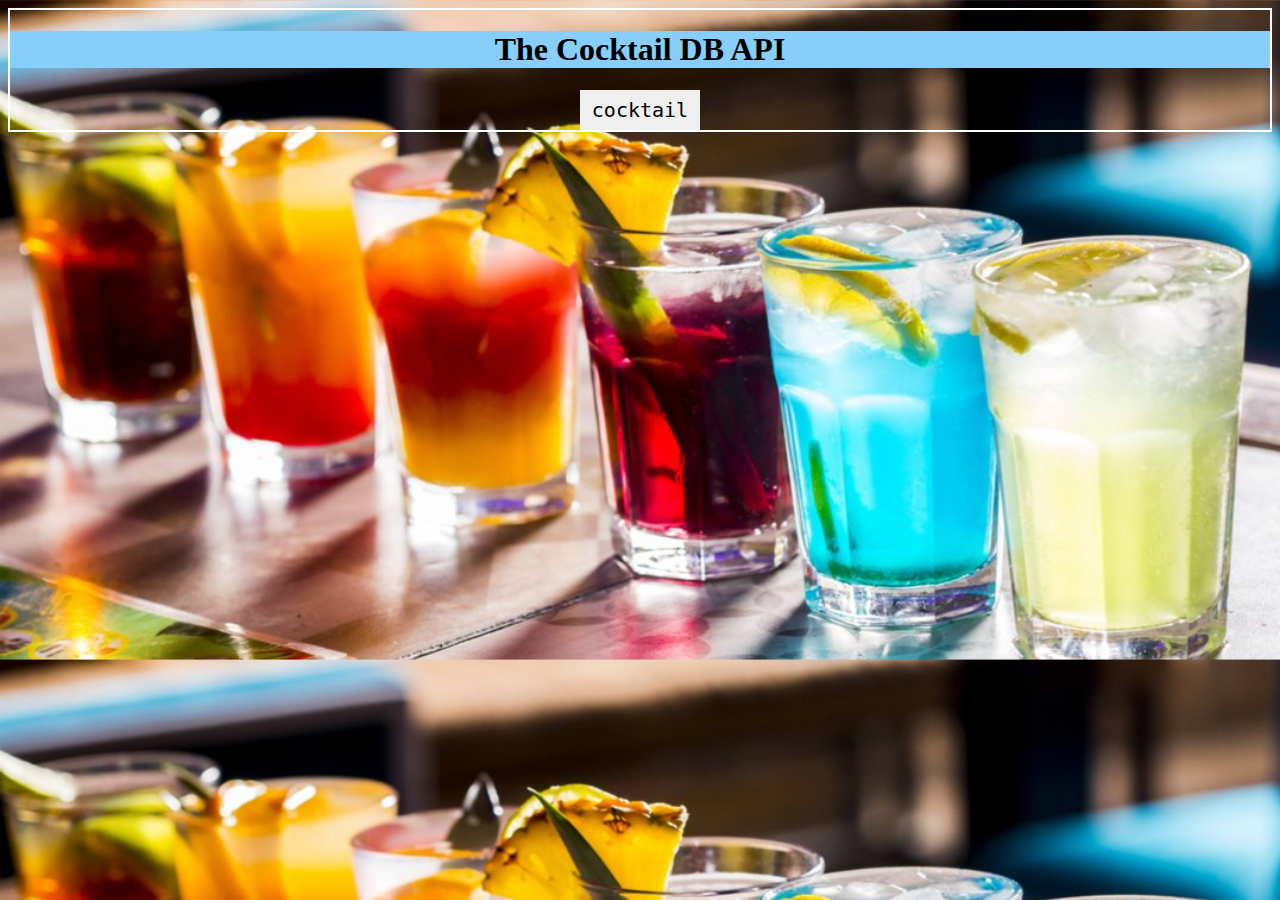
<file: rapid_API-Cocktail/api.html>
<!DOCTYPE html>
<html lang="en">
  <head>
    <meta charset="UTF-8" />
    <meta name="viewport" content="width=device-width, initial-scale=1.0" />
    <title>Document</title>
    <link rel="stylesheet" href="api.css" />
  </head>
  <head>
    <h1 style="text-align: center; background-color: lightskyblue;">
      The Cocktail DB API
    </h1>
  </head>
  <body>
    <div style="text-align: center;">
      <button
        id="cocktail"
        style="width: 120px; height: 40px; font-size: 20px; text-align: center;"
      >
        cocktail
      </button>
    </div>
    <div class="img"></div>
  </body>
  <script src="api.js"></script>
</html>
</file>
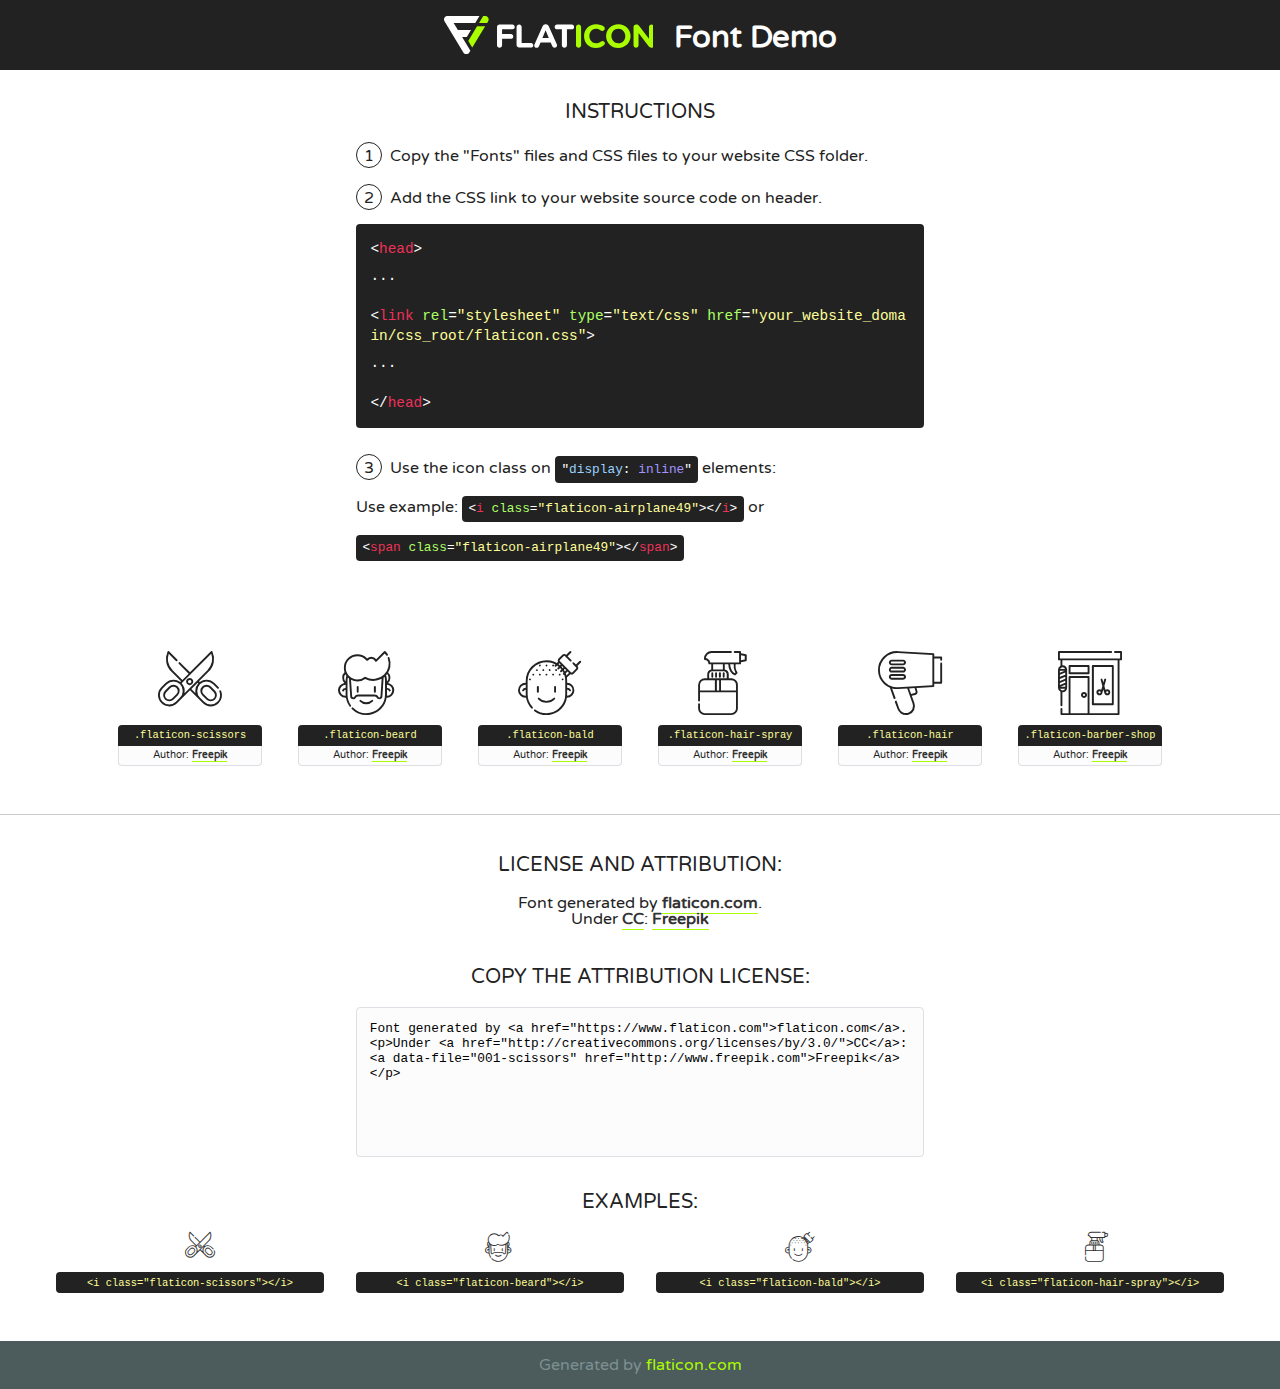
<file: fonts/flaticon/font/flaticon.html>
<!DOCTYPE html>
<!--
  Flaticon icon font: Flaticon
  Creation date: 23/07/2019 22:03
-->
<html>
<!DOCTYPE html>
<html>

<head>
    <title>Flaticon WebFont</title>
    <link href="http://fonts.googleapis.com/css?family=Varela+Round" rel="stylesheet" type="text/css" />
    <link rel="stylesheet" type="text/css" href="flaticon.css">
    <meta charset="UTF-8">
    <style>
    html, body, div, span, applet, object, iframe,
    h1, h2, h3, h4, h5, h6, p, blockquote, pre,
    a, abbr, acronym, address, big, cite, code,
    del, dfn, em, img, ins, kbd, q, s, samp,
    small, strike, strong, sub, sup, tt, var,
    b, u, i, center,
    dl, dt, dd, ol, ul, li,
    fieldset, form, label, legend,
    table, caption, tbody, tfoot, thead, tr, th, td,
    article, aside, canvas, details, embed, 
    figure, figcaption, footer, header, hgroup, 
    menu, nav, output, ruby, section, summary,
    time, mark, audio, video {
        margin: 0;
        padding: 0;
        border: 0;
        font-size: 100%;
        font: inherit;
        vertical-align: baseline;
    }
    /* HTML5 display-role reset for older browsers */
    article, aside, details, figcaption, figure, 
    footer, header, hgroup, menu, nav, section {
        display: block;
    }
    body {
        line-height: 1;
    }
    ol, ul {
        list-style: none;
    }
    blockquote, q {
        quotes: none;
    }
    blockquote:before, blockquote:after,
    q:before, q:after {
        content: '';
        content: none;
    }
    table {
        border-collapse: collapse;
        border-spacing: 0;
    }
    body {
        font-family: 'Varela Round', Helvetica, Arial, sans-serif;
        font-size: 16px;
        color: #222;
    }
    a {
        color: #333;
        border-bottom: 1px solid #a9fd00;
        font-weight: bold;
        text-decoration: none;
    }
    * {
        -moz-box-sizing: border-box;
        -webkit-box-sizing: border-box;
        box-sizing: border-box;
        margin: 0;
        padding: 0;
    }
    [class^="flaticon-"]:before, [class*=" flaticon-"]:before, [class^="flaticon-"]:after, [class*=" flaticon-"]:after {
        font-family: Flaticon;
        font-size: 30px;
        font-style: normal;
        margin-left: 20px;
        color: #333;
    }
    .wrapper {
        max-width: 600px;
        margin: auto;
        padding: 0 1em;
    }
    .title {
        font-size: 1.25em;
        text-align: center;
        margin-bottom: 1em;
        text-transform: uppercase;
    }
    header {
        text-align: center;
        background-color: #222;
        color: #fff;
        padding: 1em;
    }
    header .logo {
        width: 210px;
        height: 38px;
        display: inline-block;
        vertical-align: middle;
        margin-right: 1em;
        border: none;
    }
    header strong {
        font-size: 1.95em;
        font-weight: bold;
        vertical-align: middle;
        margin-top: 5px;
        display: inline-block;
    }
    .demo {
        margin: 2em auto;
        line-height: 1.25em;
    }
    .demo ul li {
        margin-bottom: 1em;
    }
    .demo ul li .num {
        color: #222;
        border-radius: 20px;
        display: inline-block;
        width: 26px;
        padding: 3px;
        height: 26px;
        text-align: center;
        margin-right: 0.5em;
        border: 1px solid #222;
    }
    .demo ul li code {
        background-color: #222;
        border-radius: 4px;
        padding: 0.25em 0.5em;
        display: inline-block;
        color: #fff;
        font-family: Consolas,Monaco,Lucida Console,Liberation Mono,DejaVu Sans Mono,Bitstream Vera Sans Mono,Courier New, monospace;
        font-weight: lighter;
        margin-top: 1em;
        font-size: 0.8em;
        word-break: break-all;
    }
    .demo ul li code.big {
        padding: 1em;
        font-size: 0.9em;
    }
    .demo ul li code .red {
        color: #EF3159;
    }
    .demo ul li code .green {
        color: #ACFF65;
    }
    .demo ul li code .yellow {
        color: #FFFF99;
    }
    .demo ul li code .blue {
        color: #99D3FF;
    }
    .demo ul li code .purple {
        color: #A295FF;
    }
    .demo ul li code .dots {
        margin-top: 0.5em;
        display: block;
    }
    #glyphs {
        border-bottom: 1px solid #ccc;
        padding: 2em 0;
        text-align: center;
    }
    .glyph {
        display: inline-block;
        width: 9em;
        margin: 1em;
        text-align: center;
        vertical-align: top;
        background: #FFF;
    }
    .glyph .glyph-icon {
        padding: 10px;
        display: block;
        font-family:"Flaticon";
        font-size: 64px;
        line-height: 1;
    }
    .glyph .glyph-icon:before {
        font-size: 64px;
        color: #222;
        margin-left: 0;
    }
    .class-name {
        font-size: 0.65em;
        background-color: #222;
        color: #fff;
        border-radius: 4px 4px 0 0;
        padding: 0.5em;
        color: #FFFF99;
        font-family: Consolas,Monaco,Lucida Console,Liberation Mono,DejaVu Sans Mono,Bitstream Vera Sans Mono,Courier New, monospace;
    }
    .author-name {
        font-size: 0.6em;
        background-color: #fcfcfd;
        border: 1px solid #DEDEE4;
        border-top: 0;
        border-radius: 0 0 4px 4px;
        padding: 0.5em;
    }
    .class-name:last-child {
        font-size: 10px;
        color:#888;
    }
    .class-name:last-child a {
        font-size: 10px;
        color:#555;
    }
    .class-name:last-child a:hover {
        color:#a9fd00;
    }
    .glyph > input {
        display: block;
        width: 100px;
        margin: 5px auto;
        text-align: center;
        font-size: 12px;
        cursor: text;
    }
    .glyph > input.icon-input {
        font-family:"Flaticon";
        font-size: 16px;
        margin-bottom: 10px;
    }
    .attribution .title {
        margin-top: 2em;
    }
    .attribution textarea {
        background-color: #fcfcfd;
        padding: 1em;
        border: none;
        box-shadow: none;
        border: 1px solid #DEDEE4;
        border-radius: 4px;
        resize: none;
        width: 100%;
        height: 150px;
        font-size: 0.8em;
        font-family: Consolas,Monaco,Lucida Console,Liberation Mono,DejaVu Sans Mono,Bitstream Vera Sans Mono,Courier New, monospace;
        -webkit-appearance: none;
    }
    .iconsuse {
        margin: 2em auto;
        text-align: center;
        max-width: 1200px;
    }
    .iconsuse:after {
        content: '';
        display: table;
        clear: both;
    }
    .iconsuse .image {
        float: left;
        width: 25%;
        padding: 0 1em;
    }
    .iconsuse .image p {
        margin-bottom: 1em;
    }
    .iconsuse .image span {
        display: block;
        font-size: 0.65em;
        background-color: #222;
        color: #fff;
        border-radius: 4px;
        padding: 0.5em;
        color: #FFFF99;
        margin-top: 1em;
        font-family: Consolas,Monaco,Lucida Console,Liberation Mono,DejaVu Sans Mono,Bitstream Vera Sans Mono,Courier New, monospace;
    }
    #footer {
        text-align: center;
        background-color: #4C5B5C;
        color: #7c9192;
        padding: 1em;
    }
    #footer a {
        border: none;
        color: #a9fd00;
        font-weight: normal;
    }
    @media (max-width: 960px) {
        .iconsuse .image {
            width: 50%;
        }
    }
    @media (max-width: 560px) {
        .iconsuse .image {
            width: 100%;
        }
    }
    </style>
</head>

<body class="characters-off">

    <header>
        <a href="https://www.flaticon.com" target="_blank" class="logo">
            <svg version="1.1" xmlns="http://www.w3.org/2000/svg" xmlns:xlink="http://www.w3.org/1999/xlink" xmlns:a="http://ns.adobe.com/AdobeSVGViewerExtensions/3.0/" viewBox="0 0 560.875 102.036" enable-background="new 0 0 560.875 102.036" xml:space="preserve">
                <defs>
                </defs>
                <g>
                    <g class="letters">
                        <path fill="#ffffff" d="M141.596,29.675c0-3.777,2.985-6.767,6.764-6.767h34.438c3.426,0,6.15,2.728,6.15,6.15
                        c0,3.43-2.724,6.149-6.15,6.149h-27.674v13.091h23.719c3.429,0,6.151,2.724,6.151,6.15c0,3.43-2.723,6.149-6.151,6.149h-23.719
                        v17.574c0,3.773-2.986,6.761-6.764,6.761c-3.779,0-6.764-2.989-6.764-6.761V29.675z"></path>
                        <path fill="#ffffff" d="M193.844,29.149c0-3.781,2.985-6.767,6.764-6.767c3.776,0,6.763,2.985,6.763,6.767v42.957h25.039
                        c3.426,0,6.149,2.726,6.149,6.153c0,3.425-2.723,6.15-6.149,6.15h-31.802c-3.779,0-6.764-2.986-6.764-6.768V29.149z"></path>
                        <path fill="#ffffff" d="M241.891,75.71l21.438-48.407c1.492-3.341,4.215-5.357,7.906-5.357h0.792
                        c3.686,0,6.323,2.017,7.815,5.357l21.439,48.407c0.436,0.967,0.701,1.845,0.701,2.723c0,3.602-2.809,6.501-6.414,6.501
                        c-3.161,0-5.269-1.845-6.499-4.655l-4.132-9.661h-27.059l-4.301,10.102c-1.144,2.631-3.426,4.214-6.237,4.214
                        c-3.517,0-6.24-2.81-6.24-6.325C241.1,77.64,241.451,76.677,241.891,75.71z M279.932,58.666l-8.521-20.297l-8.526,20.297H279.932
                        z"></path>
                        <path fill="#ffffff" d="M314.864,35.387H301.86c-3.429,0-6.239-2.813-6.239-6.238c0-3.429,2.811-6.24,6.239-6.24h39.533
                        c3.426,0,6.237,2.811,6.237,6.24c0,3.425-2.811,6.238-6.237,6.238h-13.001v42.785c0,3.773-2.99,6.761-6.764,6.761
                        c-3.779,0-6.764-2.989-6.764-6.761V35.387z"></path>
                        <path fill="#A9FD00" d="M352.615,29.149c0-3.781,2.985-6.767,6.767-6.767c3.774,0,6.761,2.985,6.761,6.767v49.024
                        c0,3.773-2.987,6.761-6.761,6.761c-3.781,0-6.767-2.989-6.767-6.761V29.149z"></path>
                        <path fill="#A9FD00" d="M374.132,53.836v-0.179c0-17.481,13.178-31.801,32.065-31.801c9.22,0,15.459,2.458,20.557,6.238
                        c1.402,1.054,2.637,2.985,2.637,5.357c0,3.692-2.985,6.59-6.681,6.59c-1.845,0-3.071-0.702-4.044-1.319
                        c-3.776-2.813-7.729-4.393-12.562-4.393c-10.364,0-17.831,8.611-17.831,19.154v0.173c0,10.542,7.291,19.329,17.831,19.329
                        c5.715,0,9.492-1.756,13.359-4.834c1.049-0.874,2.458-1.491,4.039-1.491c3.429,0,6.325,2.813,6.325,6.236
                        c0,2.106-1.056,3.78-2.282,4.834c-5.539,4.834-12.036,7.733-21.878,7.733C387.572,85.464,374.132,71.493,374.132,53.836z"></path>
                        <path fill="#A9FD00" d="M433.009,53.836v-0.179c0-17.481,13.79-31.801,32.766-31.801c18.981,0,32.592,14.143,32.592,31.628v0.173
                        c0,17.483-13.785,31.807-32.769,31.807C446.625,85.464,433.009,71.32,433.009,53.836z M484.224,53.836v-0.179
                        c0-10.539-7.725-19.326-18.626-19.326c-10.893,0-18.449,8.611-18.449,19.154v0.173c0,10.542,7.73,19.329,18.626,19.329
                        C476.676,72.986,484.224,64.378,484.224,53.836z"></path>
                        <path fill="#A9FD00" d="M506.233,29.321c0-3.774,2.99-6.763,6.767-6.763h1.401c3.252,0,5.183,1.583,7.029,3.953l26.093,34.265
                        V29.059c0-3.692,2.99-6.677,6.681-6.677c3.683,0,6.671,2.985,6.671,6.677v48.934c0,3.78-2.987,6.765-6.764,6.765h-0.436
                        c-3.257,0-5.188-1.581-7.034-3.953l-27.056-35.492v32.944c0,3.687-2.985,6.676-6.678,6.676c-3.683,0-6.673-2.989-6.673-6.676
                        V29.321z"></path>
                    </g>
                    <g class="insignia">
                        <path fill="#ffffff" d="M48.372,56.137h12.517l11.156-18.537H37.186L25.688,18.539h57.825L94.668,0H9.271
                        C5.925,0,2.842,1.801,1.198,4.716c-1.644,2.907-1.593,6.482,0.134,9.343l50.38,83.501c1.678,2.781,4.689,4.476,7.938,4.476
                        c3.246,0,6.257-1.695,7.935-4.476l2.898-4.804L48.372,56.137z"></path>
                        <g class="i">
                            <path fill="#A9FD00" d="M93.575,18.539h0.031v0.004l21.652,0.004l2.705-4.488c1.727-2.861,1.778-6.436,0.133-9.343
                            C116.454,1.801,113.371,0,110.026,0h-5.294L93.575,18.539z"></path>
                            <polygon fill="#A9FD00" points="88.291,27.356 64.725,66.486 75.519,84.404 109.942,27.356"></polygon>
                        </g>
                    </g>
                </g>
            </svg>
        </a>
        <strong>Font Demo</strong>
    </header>


    <section class="demo wrapper">

        <p class="title">Instructions</p>

        <ul>
            <li>
                <span class="num">1</span>Copy the "Fonts" files and CSS files to your website CSS folder.
            </li>
            <li>
                <span class="num">2</span>Add the CSS link to your website source code on header.
                <code class="big">
                    &lt;<span class="red">head</span>&gt;
                    <br/><span class="dots">...</span>
                    <br/>&lt;<span class="red">link</span> <span class="green">rel</span>=<span class="yellow">"stylesheet"</span> <span class="green">type</span>=<span class="yellow">"text/css"</span> <span class="green">href</span>=<span class="yellow">"your_website_domain/css_root/flaticon.css"</span>&gt;
                    <br/><span class="dots">...</span>
                    <br/>&lt;/<span class="red">head</span>&gt;
                </code>
            </li>

            <li>
                <p>
                    <span class="num">3</span>Use the icon class on <code>"<span class="blue">display</span>:<span class="purple"> inline</span>"</code> elements:
                    <br />
                    Use example: <code>&lt;<span class="red">i</span> <span class="green">class</span>=<span class="yellow">&quot;flaticon-airplane49&quot;</span>&gt;&lt;/<span class="red">i</span>&gt;</code> or <code>&lt;<span class="red">span</span> <span class="green">class</span>=<span class="yellow">&quot;flaticon-airplane49&quot;</span>&gt;&lt;/<span class="red">span</span>&gt;</code>
            </li>
        </ul>

    </section>




   <section id="glyphs">          
    
      
        <div class="glyph"><div class="glyph-icon flaticon-scissors"></div>
            <div class="class-name">.flaticon-scissors</div>
            <div class="author-name">Author: <a data-file="001-scissors" href="http://www.freepik.com">Freepik</a> </div> 
        </div>        
        
        <div class="glyph"><div class="glyph-icon flaticon-beard"></div>
            <div class="class-name">.flaticon-beard</div>
            <div class="author-name">Author: <a data-file="002-beard" href="http://www.freepik.com">Freepik</a> </div> 
        </div>        
        
        <div class="glyph"><div class="glyph-icon flaticon-bald"></div>
            <div class="class-name">.flaticon-bald</div>
            <div class="author-name">Author: <a data-file="003-bald" href="http://www.freepik.com">Freepik</a> </div> 
        </div>        
        
        <div class="glyph"><div class="glyph-icon flaticon-hair-spray"></div>
            <div class="class-name">.flaticon-hair-spray</div>
            <div class="author-name">Author: <a data-file="004-hair-spray" href="http://www.freepik.com">Freepik</a> </div> 
        </div>        
        
        <div class="glyph"><div class="glyph-icon flaticon-hair"></div>
            <div class="class-name">.flaticon-hair</div>
            <div class="author-name">Author: <a data-file="005-hair" href="http://www.freepik.com">Freepik</a> </div> 
        </div>        
        
        <div class="glyph"><div class="glyph-icon flaticon-barber-shop"></div>
            <div class="class-name">.flaticon-barber-shop</div>
            <div class="author-name">Author: <a data-file="006-barber-shop" href="http://www.freepik.com">Freepik</a> </div> 
        </div>        
        

    </section>



    <section class="attribution wrapper"   style="text-align:center;">

      <div class="title">License and attribution:</div><div class="attrDiv">Font generated by <a href="https://www.flaticon.com">flaticon.com</a>. <div><p>Under <a href="http://creativecommons.org/licenses/by/3.0/">CC</a>: <a data-file="001-scissors" href="http://www.freepik.com">Freepik</a></p>  </div>
      </div>
      <div class="title">Copy the Attribution License:</div>

    <textarea onclick="this.focus();this.select();">Font generated by &lt;a href=&quot;https://www.flaticon.com&quot;&gt;flaticon.com&lt;/a&gt;. <p>Under <a href="http://creativecommons.org/licenses/by/3.0/">CC</a>: <a data-file="001-scissors" href="http://www.freepik.com">Freepik</a></p>  
     </textarea>

    </section>

    <section class="iconsuse">

          <div class="title">Examples:</div>            
             
            <div class="image">
                <p>
                    <i class="glyph-icon flaticon-scissors"></i> 
                    <span>&lt;i class=&quot;flaticon-scissors&quot;&gt;&lt;/i&gt;</span>
                </p>
            </div>
            
            <div class="image">
                <p>
                    <i class="glyph-icon flaticon-beard"></i> 
                    <span>&lt;i class=&quot;flaticon-beard&quot;&gt;&lt;/i&gt;</span>
                </p>
            </div>
            
            <div class="image">
                <p>
                    <i class="glyph-icon flaticon-bald"></i> 
                    <span>&lt;i class=&quot;flaticon-bald&quot;&gt;&lt;/i&gt;</span>
                </p>
            </div>
            
            <div class="image">
                <p>
                    <i class="glyph-icon flaticon-hair-spray"></i> 
                    <span>&lt;i class=&quot;flaticon-hair-spray&quot;&gt;&lt;/i&gt;</span>
                </p>
            </div>
                       
        </div>
                            
    </section>

<div id="footer">
    <div>Generated by <a href="https://www.flaticon.com">flaticon.com</a>
    </div>
</div>



</body>
</html>
</file>
<file: rapid_API-Cocktail/api.css>
body {
  background-image: url(./picture/pic1.jpg);
  background-size: 1950px;
  background-position: auto;
  border: solid;
  background-size: cover;
  border: 2px solid white;
}

img {
  width: 100%;
  height: auto;
}

button {
  text-align: center;
  border: tomato;
  font-family: monospace;
}
</file>
<file: fonts/flaticon/font/flaticon.css>
/*
  	Flaticon icon font: Flaticon
  	Creation date: 23/07/2019 22:03
  	*/

@font-face {
  font-family: "Flaticon";
  src: url("./Flaticon.eot");
  src: url("./Flaticon.eot?#iefix") format("embedded-opentype"),
       url("./Flaticon.woff2") format("woff2"),
       url("./Flaticon.woff") format("woff"),
       url("./Flaticon.ttf") format("truetype"),
       url("./Flaticon.svg#Flaticon") format("svg");
  font-weight: normal;
  font-style: normal;
}

@media screen and (-webkit-min-device-pixel-ratio:0) {
  @font-face {
    font-family: "Flaticon";
    src: url("./Flaticon.svg#Flaticon") format("svg");
  }
}

[class^="flaticon-"]:before, [class*=" flaticon-"]:before,
[class^="flaticon-"]:after, [class*=" flaticon-"]:after {   
  font-family: Flaticon;
        font-weight: normal;
  font-variant: normal;
  text-transform: none;
  line-height: 1;

  /* Better Font Rendering =========== */
  -webkit-font-smoothing: antialiased;
  -moz-osx-font-smoothing: grayscale;
}

.flaticon-scissors:before { content: "\f100"; }
.flaticon-beard:before { content: "\f101"; }
.flaticon-bald:before { content: "\f102"; }
.flaticon-hair-spray:before { content: "\f103"; }
.flaticon-hair:before { content: "\f104"; }
.flaticon-barber-shop:before { content: "\f105"; }
</file>
